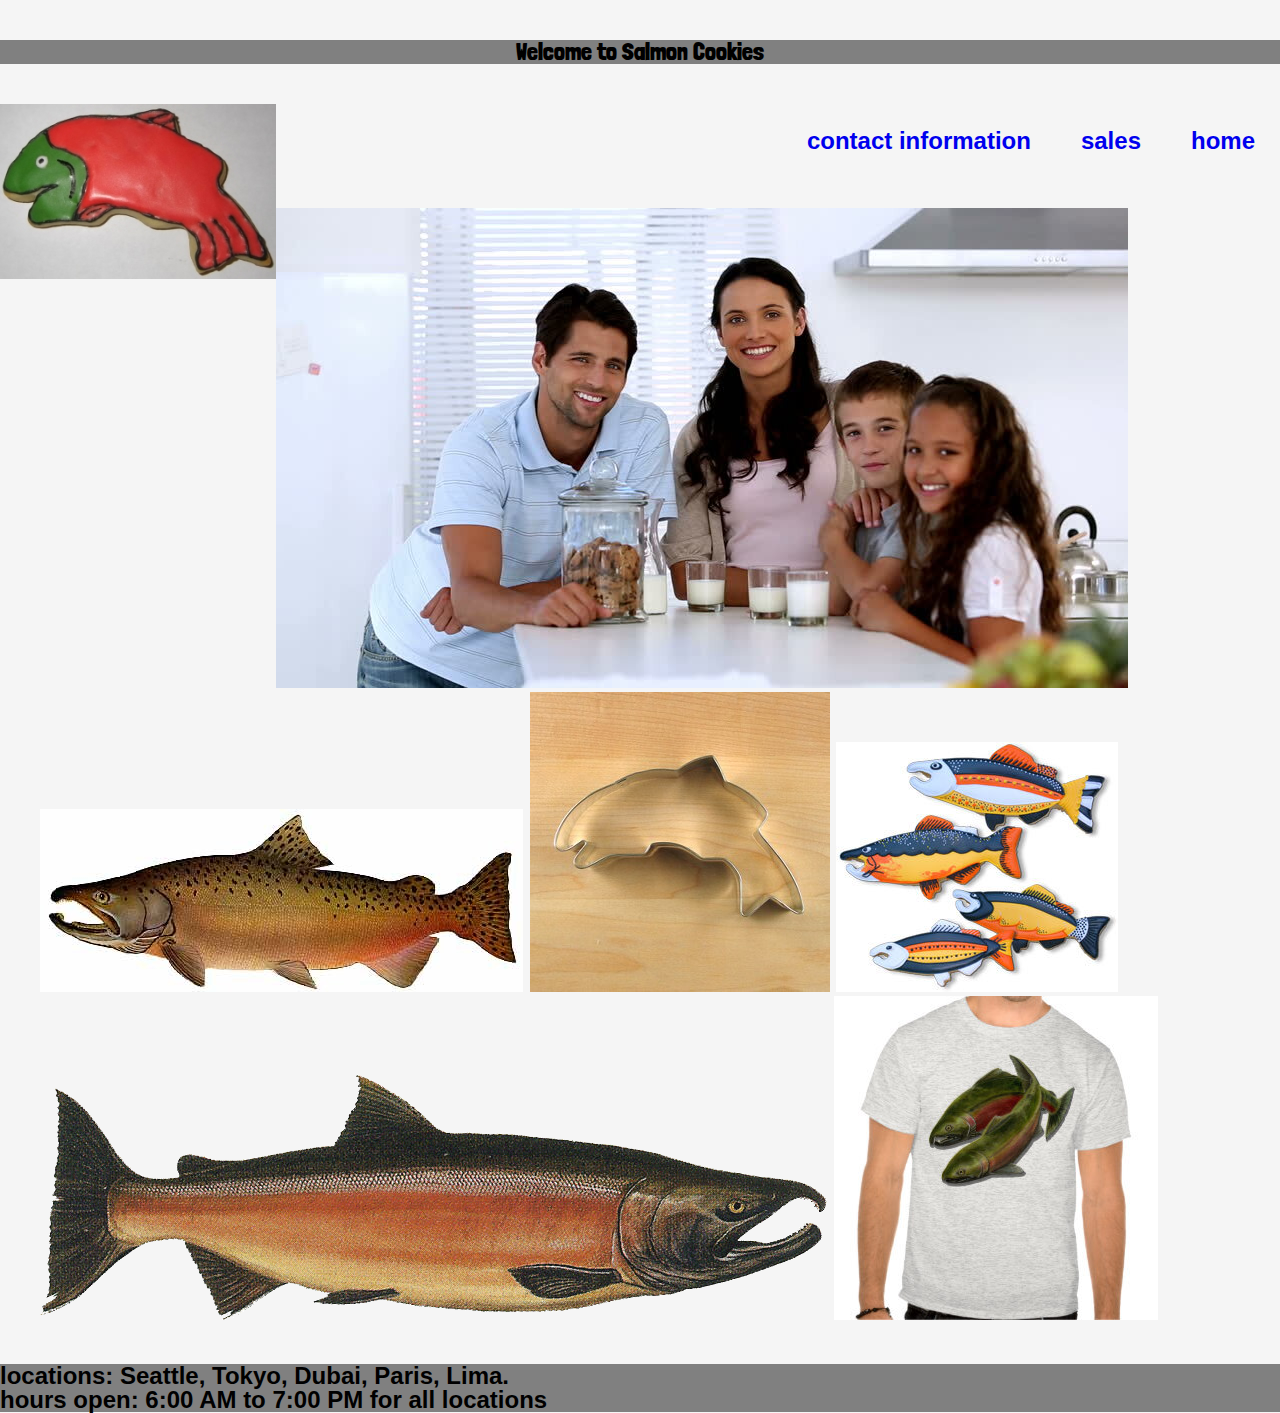
<file: index.html>
<!DOCTYPE html>
<html lang="en">
<head>
    <meta charset="UTF-8">
    <meta http-equiv="X-UA-Compatible" content="IE=edge">
    <meta name="viewport" content="width=device-width, initial-scale=1.0">
    <title>Document</title>
    <link rel="stylesheet" href="css/reset.css">
    <link rel="preconnect" href="https://fonts.gstatic.com">
<link href="https://fonts.googleapis.com/css2?family=Londrina+Solid&display=swap" rel="stylesheet">
    <link rel="stylesheet" href="css/style.css">
</head>
<body>
    <header>
        <nav>
        <h1>
            Welcome to Salmon Cookies
            
        
        </h1>
        <ul>
            <li><a href="index.html">home</a></li>
            <li><a href="sales.html">sales</a></li>
            <li><a href="sales.html">contact information</a></li>


            <img id="logo" src="img/frosted-cookie.jpg" alt="Cookies">
        </ul>
    </nav>
    </header>
    <main>
        <div class="gallary">

            <img src="img/family.jpg" alt="Cookies">
            <img src="img/chinook.jpg" alt="Cookies">
            <img src="img/cutter.jpeg" alt="Cookies">
            <img src="img/fish.jpg" alt="Cookies">
            <img src="img/salmon.png" alt="Cookies">
            <img src="img/shirt.jpg" alt="shirt">
        </div>

    </main>
    <footer>
        locations: Seattle, Tokyo, Dubai, Paris, Lima. <br>		
        hours open: 6:00 AM to 7:00 PM for all locations <br>
    </footer>
</body>
</html>
</file>
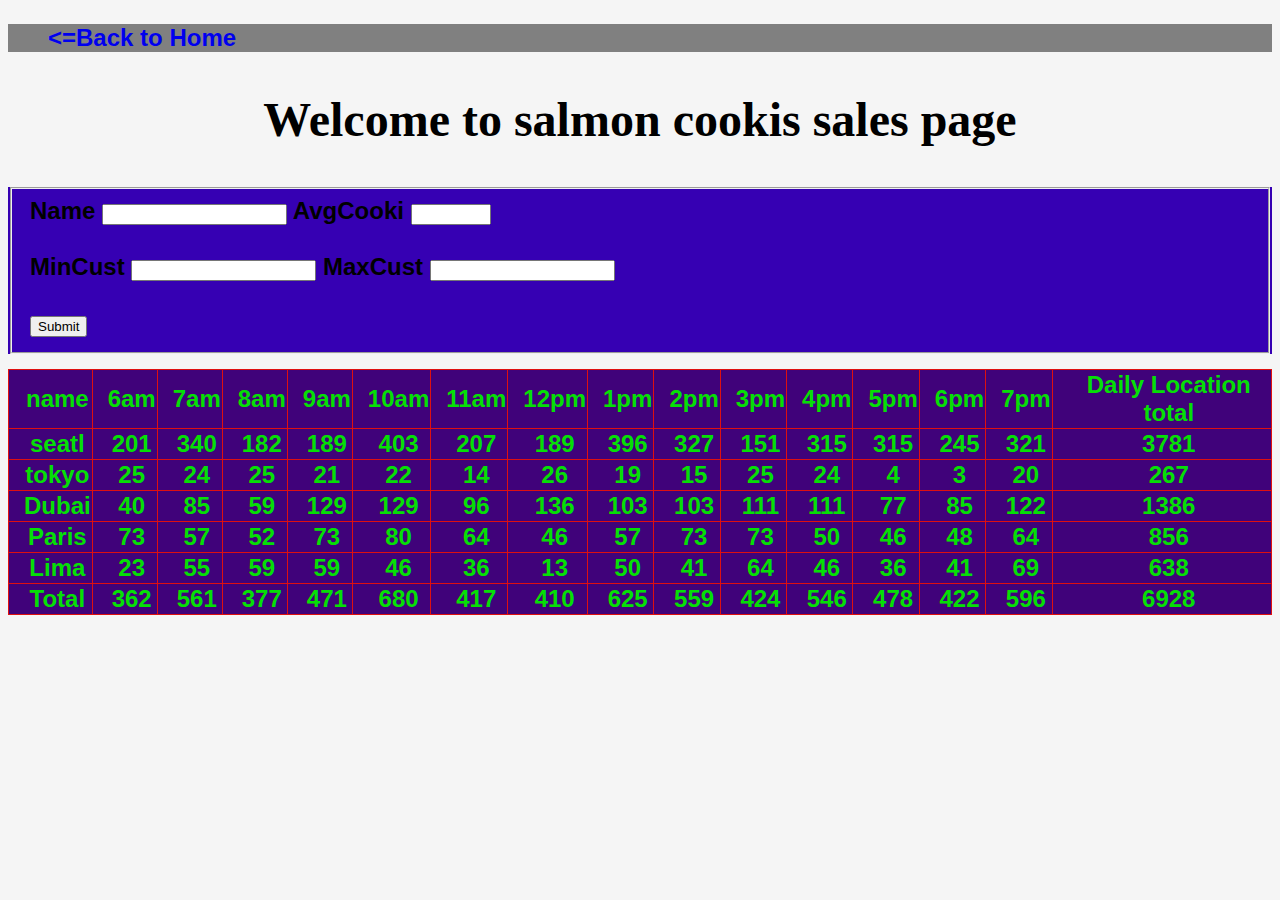
<file: sales.html>
<!DOCTYPE html>
<html lang="en">

<head>
    <meta charset="UTF-8">
    <meta http-equiv="X-UA-Compatible" content="IE=edge">
    <meta name="viewport" content="width=device-width, initial-scale=1.0">
    <title>Document</title>
    <!-- <link rel="stylesheet" href="css/reset.css"> -->
    <link rel="stylesheet" href="css/style.css">
</head>

<body>

        <header>
            <nav>
                <ul>
                   <a href="index.html"> <=Back to Home</a>
                </ul>
            </nav>
            
        </header>
    <main>
        <h1>Welcome to salmon cookis sales page</h1>
        <form id="cookisform">
            <fieldset>
                <label for="nameField">Name</label>
                <input type="text" id="nameField" name="nameField">
                <label for="avgCooki">AvgCooki</label>
                <input type="number"min="0" step="0.1" max="100" id="avgCooki" name="avgCooki">
                <br>
                <br>
            <label for="minCust">MinCust</label>
            <input type="number" id="minCust" name="minCust">
            <label for="maxCust">MaxCust</label>
            <input type="number" id="maxCust" name="maxCust">
            <br>
            <br>
            <input type="submit">
        </fieldset>
    </form>
    <div id="parent">
        
    </div>
    <script src="js/app.js"></script>
</main>
    <footer>
    </footer>
</body>

</html>
</file>
<file: css/style.css>
*{
    box-sizing: border-box;
}
table,tr,th,td{
    border: 0.1px solid rgb(223, 16, 16);
    border-collapse:collapse;
    margin-top: 15px;
    text-align: center;
    padding-left: 15px;
    background-color: rgb(64, 2, 122);
    font-family: Verdana, Geneva, Tahoma, sans-serif;
    color: rgb(6, 223, 6);
}
body{
    background-color: whitesmoke;
    font-family: Arial, Helvetica, sans-serif;
    font-size: x-large;
    font-weight: bold;
}
h1{
    margin: 40px;
    text-align: center;
    font-family: 'Londrina Solid', cursive;
}
nav{
    background-color: gray;
}

nav h2{
   text-align: center;
   margin: 20px;
}
#logo{
    float: left;
}
nav ul li a{
    text-decoration: none;
    float: right;
padding: 25px;
margin-bottom: 30px;

}
a:hover{
    color: brown;
}
a:active{
    color: darkgreen;
}

.gallary{
    display:flexbox;
    align-items: center;
    margin: 40px;
}
footer{
    background-color: gray;
    font-family: Verdana, Geneva, Tahoma, sans-serif;
}

header nav ul a{
    text-decoration: none;
    display: flex;
    
}
#cookisform{
    background-color: rgb(54, 0, 179);
}
</file>
